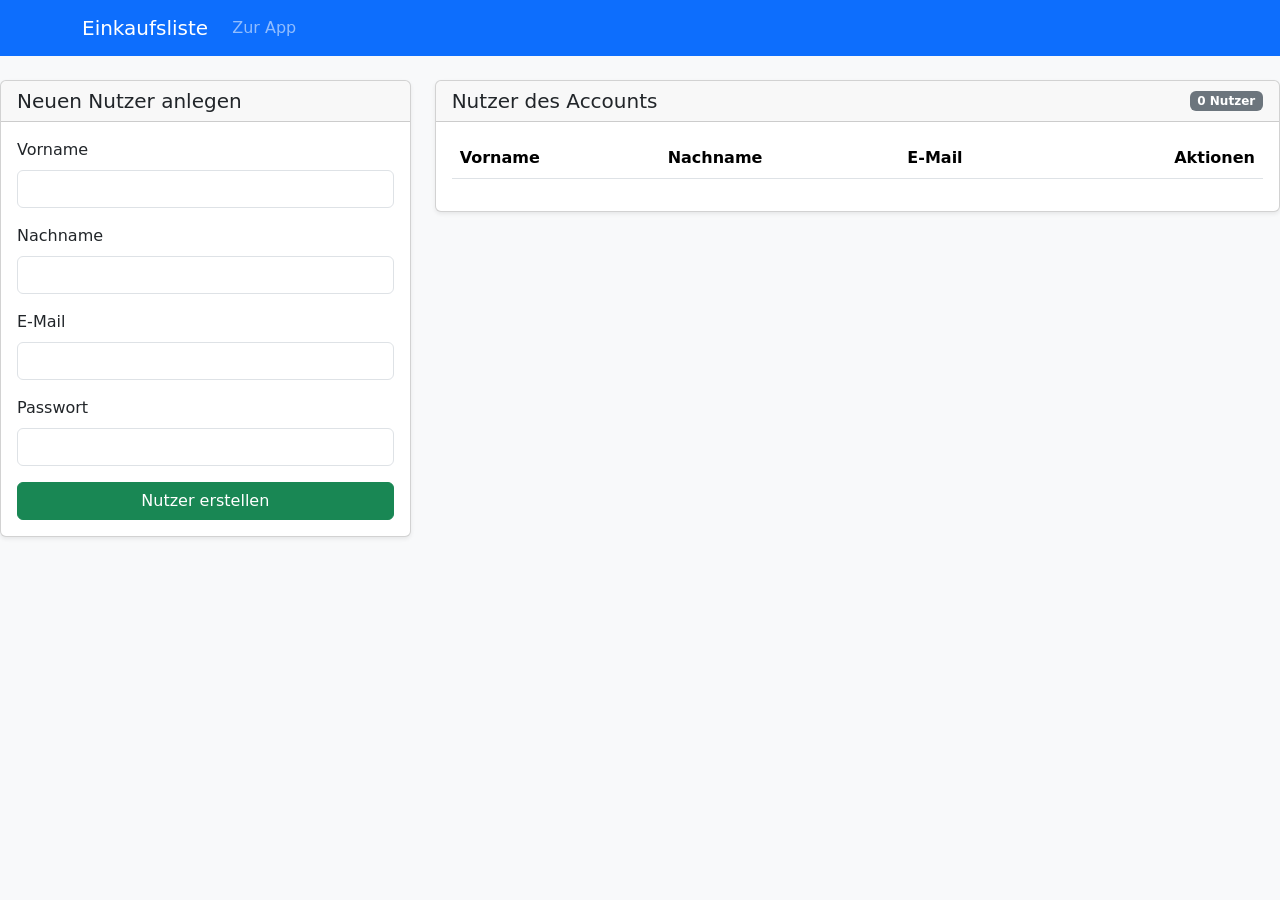
<file: frontend/users.html>
<!DOCTYPE html>
<html lang="de">
<head>
    <meta charset="UTF-8">
    <meta name="viewport" content="width=device-width, initial-scale=1.0">
    <title>Nutzerverwaltung</title>
    <link href="https://cdn.jsdelivr.net/npm/bootstrap@5.3.0/dist/css/bootstrap.min.css" rel="stylesheet">
    <link rel="stylesheet" href="css/styles.css">
</head>
<body class="bg-light">

    <nav class="navbar navbar-expand-lg navbar-dark bg-primary mb-4">
        <div class="container">
            <a class="navbar-brand" href="index.html">Einkaufsliste</a>
            <button class="navbar-toggler" type="button" data-bs-toggle="collapse" data-bs-target="#navbarNav">
                <span class="navbar-toggler-icon"></span>
            </button>
            <div class="collapse navbar-collapse" id="navbarNav">
                <ul class="navbar-nav">
                    <li class="nav-item">
                        <a class="nav-link" href="index.html">Zur App</a>
                    </li>
                </ul>
            </div>
        </div>
    </nav>

    <div class            class="container">
        <div class="row">
            <!-- User Management Form -->
            <div class="col-md-4">
                <div class="card shadow-sm mb-4">
                    <div class="card-header">
                        <h5 class="card-title mb-0">Neuen Nutzer anlegen</h5>
                    </div>
                    <div class="card-body">
                        <form id="user-create-form">
                            <div class="mb-3">
                                <label class="form-label">Vorname</label>
                                <input type="text" class="form-control" id="user-firstname" required>
                            </div>
                            <div class="mb-3">
                                <label class="form-label">Nachname</label>
                                <input type="text" class="form-control" id="user-lastname" required>
                            </div>
                            <div class="mb-3">
                                <label class="form-label">E-Mail</label>
                                <input type="email" class="form-control" id="user-email" required>
                            </div>
                            <div class="mb-3">
                                <label class="form-label">Passwort</label>
                                <input type="password" class="form-control" id="user-password" required>
                            </div>
                            <button type="submit" class="btn btn-success w-100">Nutzer erstellen</button>
                        </form>
                    </div>
                </div>
            </div>

            <!-- User List -->
            <div class="col-md-8">
                <div class="card shadow-sm">
                    <div class="card-header d-flex justify-content-between align-items-center">
                        <h5 class="card-title mb-0">Nutzer des Accounts</h5>
                        <span id="user-count" class="badge bg-secondary">0 Nutzer</span>
                    </div>
                    <div class="card-body">
                        <div class="table-responsive">
                            <table class="table table-hover align-middle">
                                <thead>
                                    <tr>
                                        <th>Vorname</th>
                                        <th>Nachname</th>
                                        <th>E-Mail</th>
                                        <th class="text-end">Aktionen</th>
                                    </tr>
                                </thead>
                                <tbody id="user-list-body">
                                    <!-- Users will be loaded here -->
                                </tbody>
                            </table>
                        </div>
                    </div>
                </div>
            </div>
        </div>
    </div>

    <script src="https://cdn.jsdelivr.net/npm/bootstrap@5.3.0/dist/js/bootstrap.bundle.min.js"></script>
    <script src="js/config.js"></script>
    <script src="js/users.js"></script>
</body>
</html>
</file>
<file: frontend/css/styles.css>
.page-section {
    padding-top: 20px;
    padding-bottom: 20px;
    margin-bottom: 20px;
}

.d-none {
    display: none !important;
}

.list-group-item-action:hover {
    background-color: #f8f9fa;
}

.item-checked {
    text-decoration: line-through;
    color: #6c757d;
}

.area-group-header {
    background-color: #e9ecef;
    padding: 10px;
    font-weight: bold;
    border-radius: 4px;
    margin-top: 15px;
}

.product-item-row {
    display: flex;
    align-items: center;
    padding: 8px 15px;
    border-bottom: 1px solid #dee2e6;
}

.product-item-row:last-child {
    border-bottom: none;
}

.product-item-checkbox {
    margin-right: 15px;
}

.product-item-name {
    flex-grow: 1;
}

.product-item-delete {
    color: #dc3545;
    cursor: pointer;
}

.history-item {
    cursor: pointer;
}

.history-item:hover {
    background-color: #f8f9fa;
}

.edit-input {
    width: 100%;
    padding: 2px 5px;
    font-size: inherit;
    border: 1px solid #0d6efd;
    border-radius: 4px;
}

.edit-icon {
    cursor: pointer;
    color: #6c757d;
    margin-left: 10px;
    font-size: 1.2rem;
}

.edit-icon:hover {
    color: #0d6efd;
}

/* Navigation highlighting */
.nav-link.active-page {
    background-color: #ffffff;
    color: #0d6efd !important;
    font-size: 1.2rem;
    border-radius: 4px;
    font-weight: bold;
}

/* ─── Debug Log Panel ─── */
#debug-log-panel {
    position: fixed;
    bottom: 0;
    left: 0;
    right: 0;
    z-index: 10000;
    background: #1e1e1e;
    color: #d4d4d4;
    font-family: 'Consolas', 'Monaco', 'Courier New', monospace;
    font-size: 12px;
    border-top: 2px solid #007acc;
    max-height: 200px;
    overflow-y: auto;
    transition: max-height 0.3s ease;
}

#debug-log-panel.collapsed {
    max-height: 36px;
}

/* Vollständig ausgeblendet — Steuerbar über Navbar-Toggle */
#debug-log-panel.hidden {
    display: none !important;
}

#debug-log-header {
    display: flex;
    justify-content: space-between;
    align-items: center;
    padding: 6px 12px;
    background: #2d2d2d;
    cursor: pointer;
    user-select: none;
    position: sticky;
    top: 0;
    z-index: 1;
}

#debug-log-header:hover {
    background: #383838;
}

#debug-log-header h6 {
    margin: 0;
    font-size: 13px;
    font-weight: 600;
    color: #cccccc;
}

#debug-log-controls {
    display: flex;
    gap: 6px;
    align-items: center;
}

#debug-log-controls button {
    background: #3c3c3c;
    border: 1px solid #555;
    color: #ccc;
    padding: 2px 8px;
    font-size: 11px;
    cursor: pointer;
    border-radius: 3px;
    font-family: inherit;
}

#debug-log-controls button:hover {
    background: #505050;
}

#debug-log-status {
    font-size: 11px;
    padding: 1px 6px;
    border-radius: 3px;
    font-weight: bold;
}

.status-online {
    background: #28a745;
    color: #fff;
}

.status-offline {
    background: #dc3545;
    color: #fff;
}

.status-connecting {
    background: #ffc107;
    color: #333;
}

#debug-log-entries {
    padding: 4px 12px 8px;
    line-height: 1.5;
}

.debug-entry {
    padding: 1px 0;
    border-bottom: 1px solid #2a2a2a;
    word-break: break-all;
}

.debug-entry:last-child {
    border-bottom: none;
}

.debug-time {
    color: #888;
    margin-right: 6px;
}

.debug-tag {
    display: inline-block;
    padding: 0 4px;
    border-radius: 2px;
    font-size: 10px;
    font-weight: bold;
    margin-right: 6px;
    min-width: 52px;
    text-align: center;
}

.tag-info    { background: #007acc; color: #fff; }
.tag-success { background: #28a745; color: #fff; }
.tag-error   { background: #dc3545; color: #fff; }
.tag-warn    { background: #ffc107; color: #333; }
.tag-sync    { background: #6f42c1; color: #fff; }
.tag-fetch   { background: #17a2b8; color: #fff; }
.tag-app     { background: #fd7e14; color: #fff; }
.tag-cache   { background: #20c997; color: #fff; }
.tag-sse     { background: #e83e8c; color: #fff; }

.debug-msg {
    color: #d4d4d4;
}

.debug-msg .debug-url {
    color: #9cdcfe;
}

.debug-msg .debug-code {
    color: #ce9178;
}

.debug-msg .debug-err {
    color: #f44747;
}

/* Scrollbar styling for debug panel */
#debug-log-panel::-webkit-scrollbar {
    width: 6px;
}

#debug-log-panel::-webkit-scrollbar-track {
    background: #1e1e1e;
}

#debug-log-panel::-webkit-scrollbar-thumb {
    background: #555;
    border-radius: 3px;
}

#debug-log-panel::-webkit-scrollbar-thumb:hover {
    background: #777;
}
</file>
